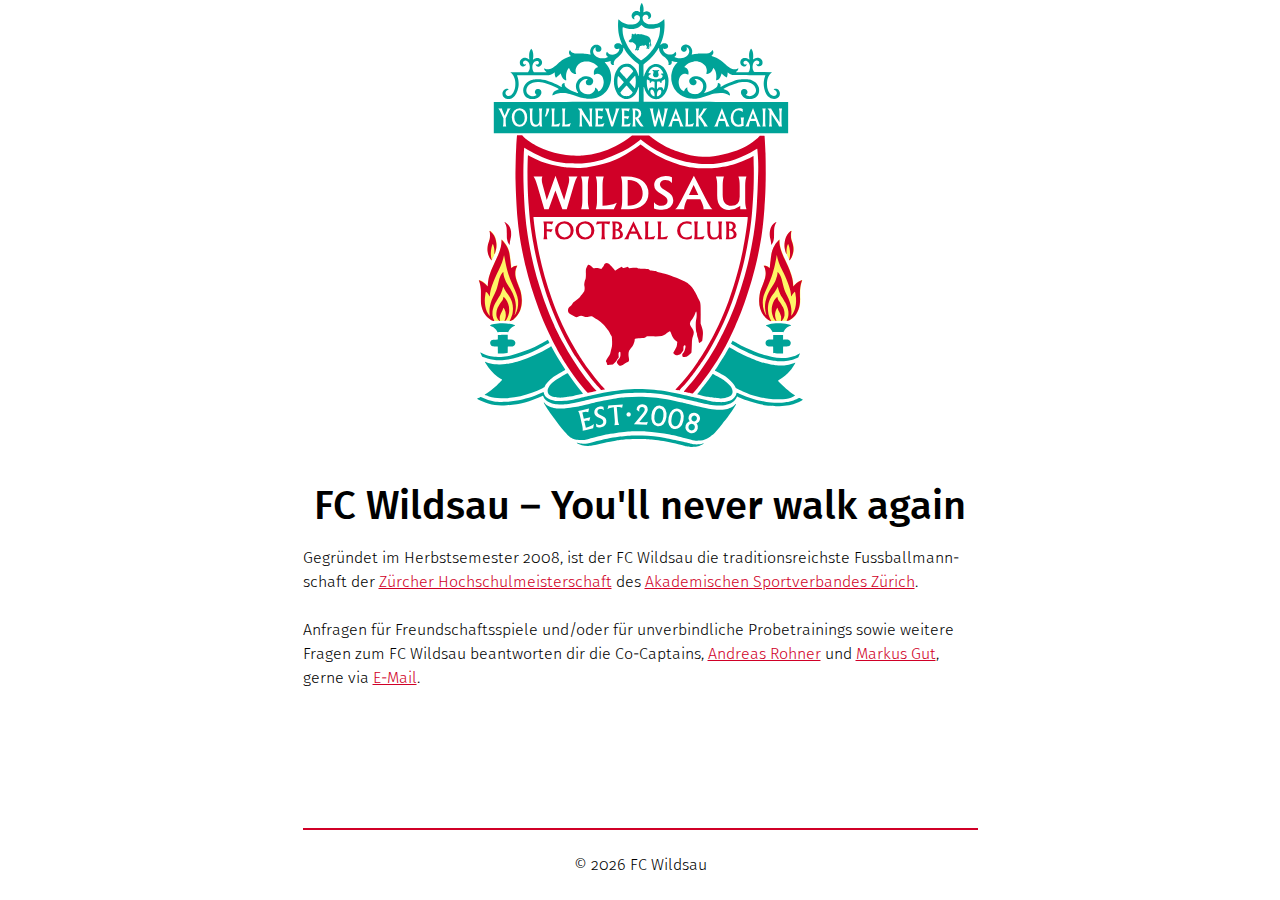
<file: index.html>
<!DOCTYPE html>
<html lang="de-CH">
    <head>
        <!-- Setup -->
        <meta charset="utf-8">
        <meta name="robots" content="noarchive">
        <meta name="viewport" content="width=device-width, initial-scale=1">
        <!-- Description and keywords -->
        <meta name="description" content="Der FC Wildsau ist die traditionsreichste Fussballmannschaft der Zürcher Hochschulmeisterschaft des Akademischen Sportverbandes Zürich.">
        <meta name="keywords" content="FC Wildsau, Wildsau Football Club, You'll never walk again, Zürcher Hochschulmeisterschaft, ZHM, Akademischer Sportverband Zürich, ASVZ, Fussball, Futsal">
        <!-- Open Graph -->
        <meta property="og:title" content="FC Wildsau – You'll never walk again">
        <meta property="og:site_name" content="FC Wildsau">
        <meta property="og:url" content="https://www.fcwildsau.ch/">
        <meta property="og:description" content="Der FC Wildsau ist die traditionsreichste Fussballmannschaft der Zürcher Hochschulmeisterschaft des Akademischen Sportverbandes Zürich.">
        <meta property="og:type" content="website">
        <meta property="og:image" content="https://www.fcwildsau.ch/media/Logo.svg">
        <!-- Twitter Card -->
        <meta name="twitter:card" content="summary_large_image">
        <meta name="twitter:image" content="https://www.fcwildsau.ch/media/Logo.svg">
        <meta property="twitter:domain" content="fcwildsau.ch">
        <meta property="twitter:url" content="https://www.fcwildsau.ch/">
        <meta name="twitter:title" content="FC Wildsau – You'll never walk again">
        <meta name="twitter:description" content="Der FC Wildsau ist die traditionsreichste Fussballmannschaft der Zürcher Hochschulmeisterschaft des Akademischen Sportverbandes Zürich.">
        <!-- Preload web fonts -->
        <link rel="preload" href="./assets/webfonts/FiraGO-Medium.woff2" as="font" type="font/woff2" crossorigin="anonymous">
        <link rel="preload" href="./assets/webfonts/FiraGO-Light.woff2" as="font" type="font/woff2" crossorigin="anonymous">
        <!-- CSS -->
        <link rel="stylesheet" href="./assets/css/style.css">
        <!-- Favicons -->
        <link rel="icon" type="image/svg+xml" href="./media/Logo.svg">
        <!-- Canonical -->
        <link rel="canonical" href="https://www.fcwildsau.ch/"/>
        <!-- JSON-LD -->
        <script type='application/ld+json'> 
            {
              "@context": "https://www.schema.org",
              "@type": "Organization",
              "name": "FC Wildsau",
              "url": "https://www.fcwildsau.ch",
              "logo": "https://www.fcwildsau.ch/media/Logo.svg",
              "description": "Der FC Wildsau ist die traditionsreichste Fussballmannschaft der Zürcher Hochschulmeisterschaft des Akademischen Sportverbandes Zürich."
            }
        </script>
        <!-- Title -->
        <title>FC Wildsau – You'll never walk again</title>
    </head>
    <body>
        <header>
            <figure>
                <img src="./media/Logo.svg" alt="Logo des FC Wildsau" width="3151" height="4267">
            </figure>
        </header>
        <main>
            <section>
                <h1>FC Wildsau –&nbsp;You'll never walk again</h1>
                <p>Gegründet im Herbstsemester 2008, ist der FC&nbsp;Wildsau die traditionsreichste Fussballmannschaft der <a href="https://www.asvz.ch/sport/45657-fussball" target="_blank" rel="noreferrer noopener">Zürcher Hochschulmeisterschaft</a> des <a href="https://www.asvz.ch/" target="_blank" rel="noreferrer noopener">Akademischen Sportverbandes Zürich</a>.</p>
                <p>Anfragen für Freundschaftsspiele und/oder für unverbindliche Probetrainings sowie weitere Fragen zum FC&nbsp;Wildsau beantworten dir die Co-Captains, <a href="https://www.andreasrohner.net/" target="_blank" rel="noreferrer noopener">Andreas Rohner</a> und <a href="https://www.markus-gut.com/" target="_blank" rel="noreferrer noopener">Markus Gut</a>, gerne via <span id="mailto-obfuscator"><script>document.getElementById("mailto-obfuscator").innerHTML="<n uers=\"znvygb:pncgnva@spjvyqfnh.pu\">R-Znvy</n>".replace(/[a-zA-Z]/g,function(c){return String.fromCharCode((c<="Z"?90:122)>=(c=c.charCodeAt(0)+13)?c:c-26);});</script><noscript>[bitte aktiviere JavaScript, um die E-Mail-Adresse anzuzeigen]</noscript></span>.</p>
                </section>
        </main>
        <footer>
            &copy; <script>document.write(new Date().getFullYear())</script> FC Wildsau
        </footer>
        <!-- Matomo -->
        <script>
          var _paq = window._paq = window._paq || [];
          /* tracker methods like "setCustomDimension" should be called before "trackPageView" */
          _paq.push(["setDoNotTrack", true]);
          _paq.push(["disableCookies"]);
          _paq.push(['trackPageView']);
          _paq.push(['enableLinkTracking']);
          (function() {
            var u="//matomo.andreasrohner.net/";
            _paq.push(['setTrackerUrl', u+'matomo.php']);
            _paq.push(['setSiteId', '2']);
            var d=document, g=d.createElement('script'), s=d.getElementsByTagName('script')[0];
            g.async=true; g.src=u+'matomo.js'; s.parentNode.insertBefore(g,s);
          })();
        </script>
        <noscript><p><img referrerpolicy="no-referrer-when-downgrade" src="//matomo.andreasrohner.net/matomo.php?idsite=2&amp;rec=1" style="border:0;" alt="" /></p></noscript>
        <!-- End Matomo Code -->
    </body>
</html>
</file>
<file: assets/css/style.css>
@font-face {
  font-display: swap;
  font-family: 'FiraGO';
  font-style: italic;
  font-weight: 200;
  src: local('FiraGO-LightItalic'),
       url('../webfonts/FiraGO-LightItalic.woff2') format('woff2'),
       url('../webfonts/FiraGO-LightItalic.woff') format('woff'),
       url('../webfonts/FiraGO-LightItalic.ttf') format('truetype');
}
@font-face {
  font-display: swap;
  font-family: 'FiraGO';
  font-style: normal;
  font-weight: 200;
  src: local('FiraGO-Light'),
       url('../webfonts/FiraGO-Light.woff2') format('woff2'),
       url('../webfonts/FiraGO-Light.woff') format('woff'),
       url('../webfonts/FiraGO-Light.ttf') format('truetype');
}
@font-face {
  font-display: swap;
  font-family: 'FiraGO';
  font-style: italic;
  font-weight: 400;
  src: local('FiraGO-Italic'),
       url('../webfonts/FiraGO-Italic.woff2') format('woff2'),
       url('../webfonts/FiraGO-Italic.woff') format('woff'),
       url('../webfonts/FiraGO-Italic.ttf') format('truetype');
}
@font-face {
  font-display: swap;
  font-family: 'FiraGO';
  font-style: normal;
  font-weight: 400;
  src: local('FiraGO-Regular'),
       url('../webfonts/FiraGO-Regular.woff2') format('woff2'),
       url('../webfonts/FiraGO-Regular.woff') format('woff'),
       url('../webfonts/FiraGO-Regular.ttf') format('truetype');
}
@font-face {
  font-display: swap;
  font-family: 'FiraGO';
  font-style: italic;
  font-weight: 500;
  src: local('FiraGO-MediumItalic'),
       url('../webfonts/FiraGO-MediumItalic.woff2') format('woff2'),
       url('../webfonts/FiraGO-MediumItalic.woff') format('woff')
       url('../webfonts/FiraGO-MediumItalic.ttf') format('truetype');
}
@font-face {
  font-display: swap;
  font-family: 'FiraGO';
  font-style: normal;
  font-weight: 500;
  src: local('FiraGO-Medium'),
       url('../webfonts/FiraGO-Medium.woff2') format('woff2'),
       url('../webfonts/FiraGO-Medium.woff') format('woff'),
       url('../webfonts/FiraGO-Medium.ttf') format('truetype');
}
@font-face {
  font-display: swap;
  font-family: 'FiraGO';
  font-style: italic;
  font-weight: 700;
  src: local('FiraGO-BoldItalic'),
       url('../webfonts/FiraGO-BoldItalic.woff2') format('woff2'),
       url('../webfonts/FiraGO-BoldItalic.woff') format('woff')
       url('../webfonts/FiraGO-BoldItalic.ttf') format('truetype');
}
@font-face {
  font-display: swap;
  font-family: 'FiraGO';
  font-style: normal;
  font-weight: 700;
  src: local('FiraGO-Bold'),
       url('../webfonts/FiraGO-Bold.woff2') format('woff2'),
       url('../webfonts/FiraGO-Bold.woff') format('woff'),
       url('../webfonts/FiraGO-Bold.ttf') format('truetype');
}
:root {
  --basic-leading: calc(1rem * 1.5);
  --color-accent: #d00027;
  --color-dark: #000000;
  --color-light: #FFFFFF;
  --font-weight-headings: 500;
  --font-weight-body: 200;
}
::selection {
 background: var(--color-accent);
 color: var(--color-light);
}
html {
  font-size: 16px;
}
body {
  background-color: var(--color-light);
  color: var(--color-dark);
  display: flex;
  flex-direction: column;
  font-family: 'FiraGO', Helvetica, 'Segoe UI', Tahoma, 'Noto Sans', sans-serif;
  font-size: 1rem;
  font-variant-numeric: oldstyle-nums;
  font-weight: var(--font-weight-body);
  line-height: 1.5;
  min-height: 100vh;
  margin: 0 var(--basic-leading);
}

header {
  align-item: center;
  display: flex;
  justify-content: center;
}
main {
  margin-bottom: var(--basic-leading);
}
footer {
  align-items: center;
  border-top: 2px solid var(--color-accent);
  display: flex;
  flex-direction: row;
  flex-wrap: wrap;
  justify-content: center;
  margin-top: auto;
  padding: calc(var(--basic-leading) - 1px) 0;
}
figure {
  margin: 0;
}
img {
  aspect-ratio: 3151 / 4267;
  display: block;
  max-height: calc(100vh / 2);
  max-width: calc(100vw / 2);
}
h1,
h2,
h3,
h4,
h5,
h6 {
  break-inside: avoid;
  font-weight: var(--font-weight-headings);
  margin: calc(var(--basic-leading)*1.333333) 0 calc(var(--basic-leading)*0.666667);
  text-align: center;
}
h1 {
  font-size: 2.5rem;
  line-height: calc(var(--basic-leading)*2)
}
h2 {
  font-size: 2rem;
  line-height: calc(var(--basic-leading)*2)
}
h3 {
  font-size: 1.5rem;
  line-height: calc(var(--basic-leading)*2)
  }
h4 {
  font-size: 1.0rem;
  }
h5 {
  font-size: 1.0rem;
  font-style: italic;
  }
h6 {
  font-size: var(--basic-leading);
  font-style: italic;
  font-weight: var(--font-weight-body);
  }
p {
  -webkit-hyphens: auto;
  -moz-hyphens: auto;
  hyphens: auto;
  margin: 0;
}
p + p {
  margin: var(--basic-leading) 0 0 0;
}
a {color: var(--color-accent);}
a:hover {
  background-color: var(--color-accent);
  color: var(--color-light);
}
@media ( min-width: 75ch) {
  body {
    margin: 0 auto;
    max-width: 75ch;
  }
}
</file>
